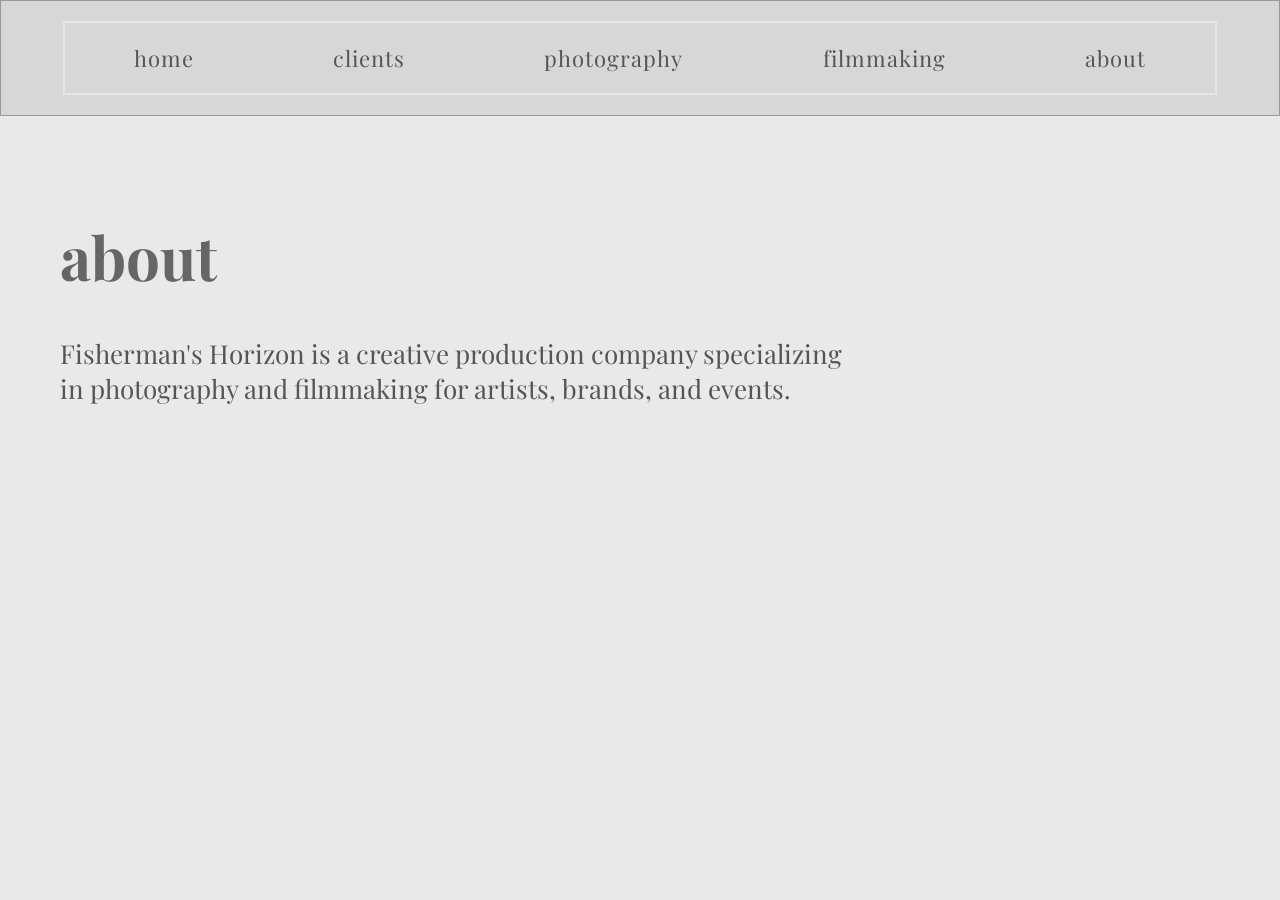
<file: about.html>
<!DOCTYPE html>
<html>
<head>

<title>About</title>

<link rel="stylesheet" href="styles.css">

<link href="https://fonts.googleapis.com/css2?family=Playfair+Display:wght@400;600&display=swap" rel="stylesheet">

</head>

<body>

<div class="topbar">

<div class="nav">
<a href="index.html">home</a>
<a href="gallery.html">clients</a>
<a href="videos.html">photography</a>
<a href="moments.html">filmmaking</a>
<a href="about.html">about</a>
</div>
</div>

<div class="page">

<h1>about</h1>

<p style="font-size:26px; max-width:800px;">
Fisherman's Horizon is a creative production company specializing
in photography and filmmaking for artists, brands, and events.
</p>

</div>

</body>
</html>
</file>
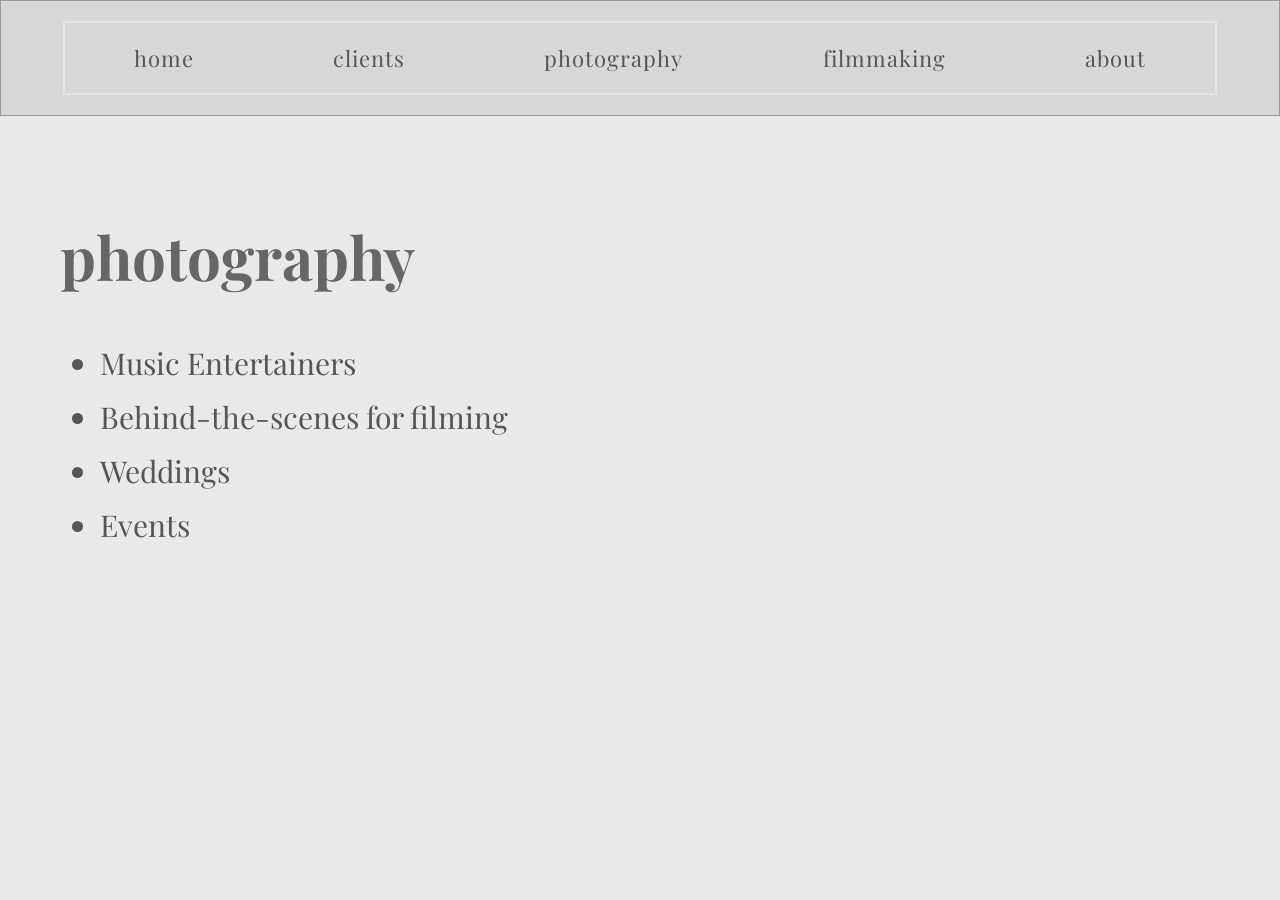
<file: gallery.html>
<!DOCTYPE html>
<html>
<head>

<title>Photography</title>

<link rel="stylesheet" href="styles.css">

<link href="https://fonts.googleapis.com/css2?family=Playfair+Display:wght@400;600&display=swap" rel="stylesheet">

</head>

<body>

<div class="topbar">

<div class="nav">
<a href="index.html">home</a>
<a href="gallery.html">clients</a>
<a href="videos.html">photography</a>
<a href="moments.html">filmmaking</a>
<a href="about.html">about</a>
</div>

</div>

<div class="page">

<h1>photography</h1>

<ul>
<li>Music Entertainers</li>
<li>Behind-the-scenes for filming</li>
<li>Weddings</li>
<li>Events</li>
</ul>

</div>

</body>
</html>
</file>
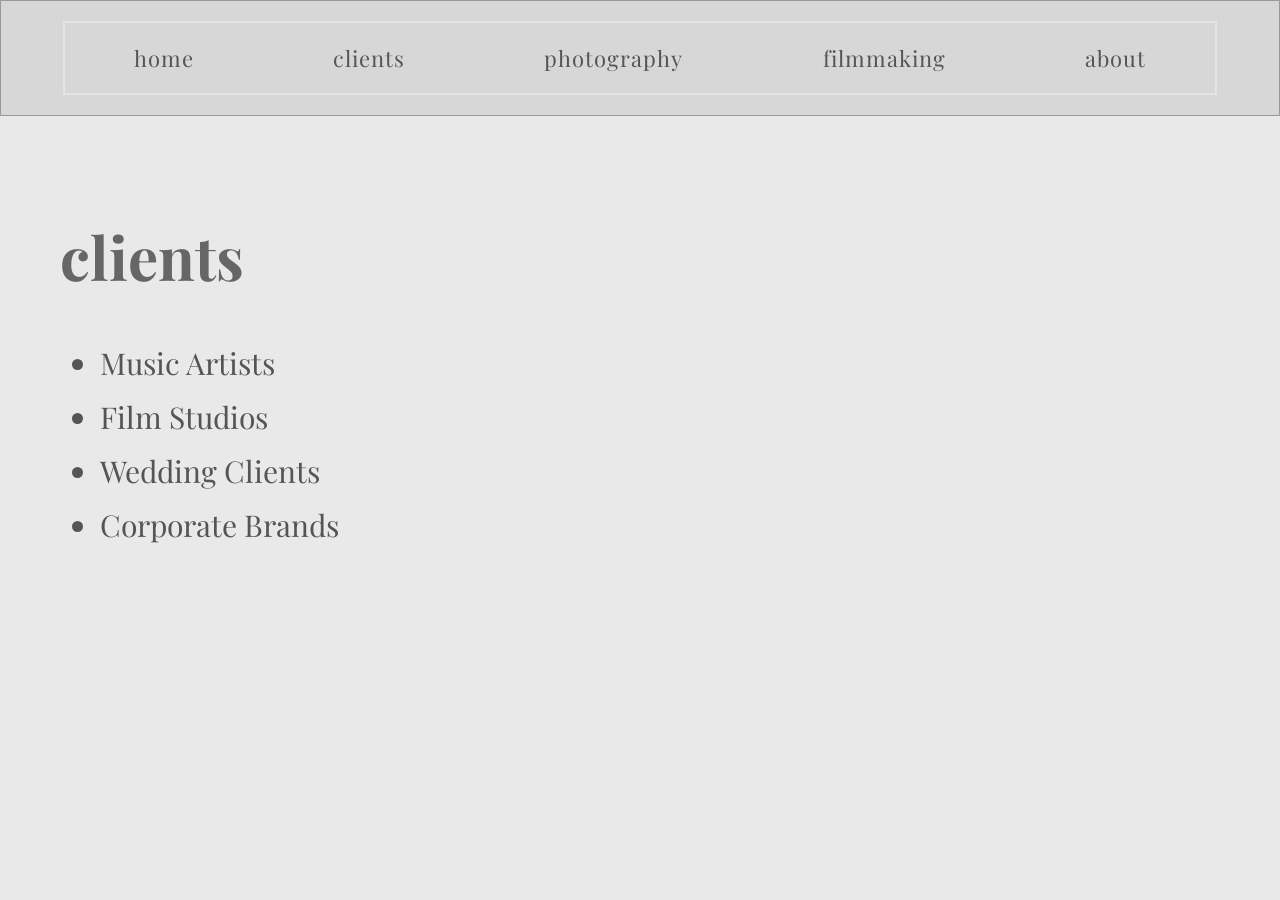
<file: moments.html>
<!DOCTYPE html>
<html>
<head>

<title>Clients</title>

<link rel="stylesheet" href="styles.css">

<link href="https://fonts.googleapis.com/css2?family=Playfair+Display:wght@400;600&display=swap" rel="stylesheet">

</head>

<body>

<div class="topbar">

<div class="nav">
<a href="index.html">home</a>
<a href="gallery.html">clients</a>
<a href="videos.html">photography</a>
<a href="moments.html">filmmaking</a>
<a href="about.html">about</a>
</div>
</div>

<div class="page">

<h1>clients</h1>

<ul>
<li>Music Artists</li>
<li>Film Studios</li>
<li>Wedding Clients</li>
<li>Corporate Brands</li>
</ul>

</div>

</body>
</html>
</file>
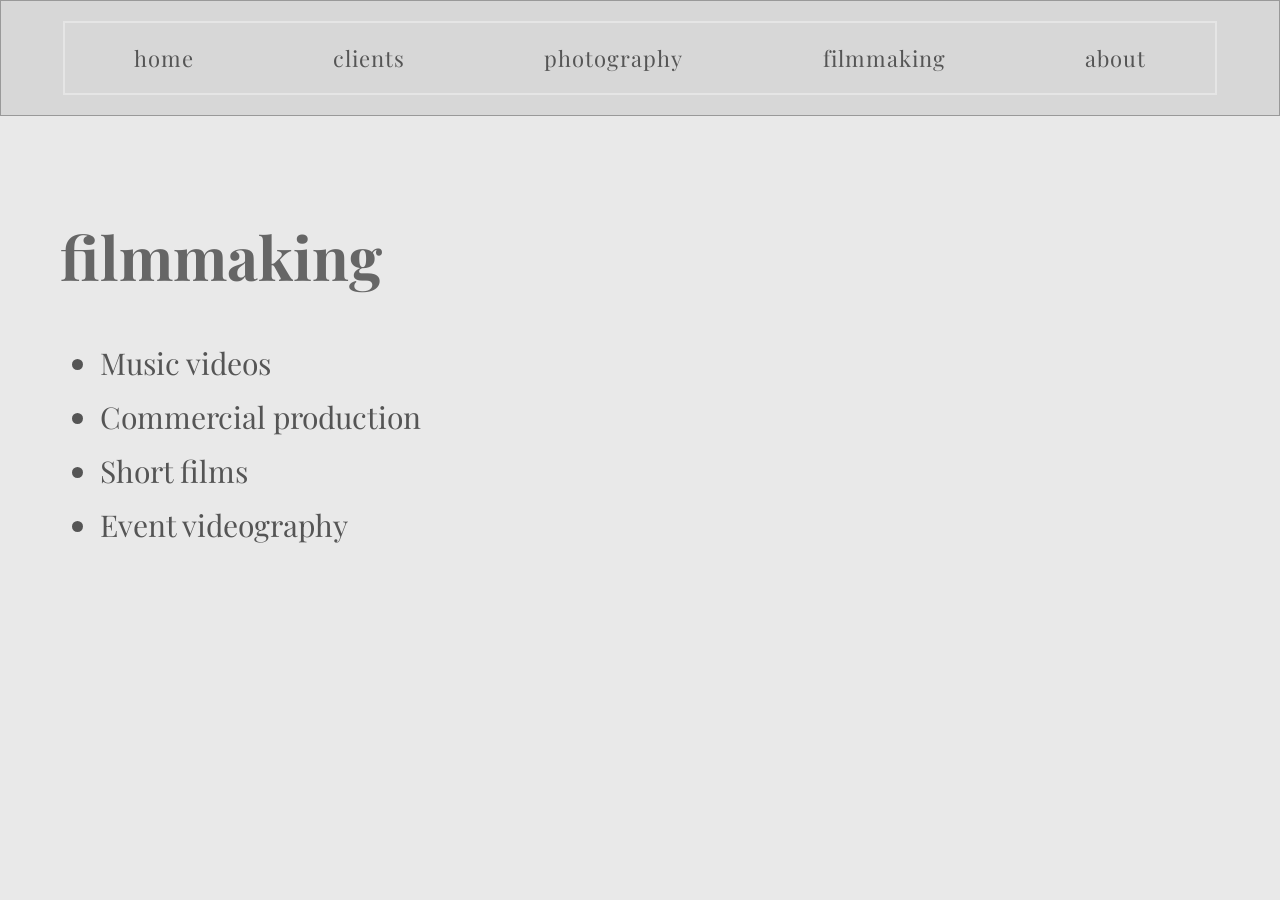
<file: videos.html>
<!DOCTYPE html>
<html>
<head>

<title>Filmmaking</title>

<link rel="stylesheet" href="styles.css">

<link href="https://fonts.googleapis.com/css2?family=Playfair+Display:wght@400;600&display=swap" rel="stylesheet">

</head>

<body>

<div class="topbar">

<div class="nav">
<a href="index.html">home</a>
<a href="gallery.html">clients</a>
<a href="videos.html">photography</a>
<a href="moments.html">filmmaking</a>
<a href="about.html">about</a>
</div>

</div>

<div class="page">

<h1>filmmaking</h1>

<ul>
<li>Music videos</li>
<li>Commercial production</li>
<li>Short films</li>
<li>Event videography</li>
</ul>

</div>

</body>
</html>
</file>
<file: styles.css>
body{
margin:0;
background:#e9e9e9;
font-family: 'Playfair Display', serif;
color:#555;
}

.topbar{
background:#d7d7d7;
border:1px solid #999;
padding:20px 0;
}

.nav{
width:90%;
margin:auto;
border:2px solid #e5e5e5;
display:flex;
justify-content:space-around;
padding:20px 0;
}

.nav a{
text-decoration:none;
color:#555;
font-size:22px;
letter-spacing:1px;
}

.nav a:hover{
opacity:0.6;
}

.hero{
text-align:center;
padding:60px 20px;
border-bottom:1px solid #999;
background:#f2f2f2;
}

.hero h1{
font-family: 'Playfair Display', serif;
font-size:90px;
margin:0;
color:#111;
}

.hero h2{
font-family: 'Playfair Display', serif;
font-weight:400;
margin-top:10px;
}

.gallery{
display:grid;
grid-template-columns:repeat(3,1fr);
gap:30px;
padding:40px;
border-bottom:1px solid #999;
}

.gallery img{
width:100%;
height:300px;
object-fit:cover;
}

.page{
padding:60px;
}

.page h1{
font-family:'Playfair Display', serif;
font-size:60px;
margin-bottom:40px;
color:#666;
}

.page ul{
font-size:30px;
line-height:1.8;
}
</file>
